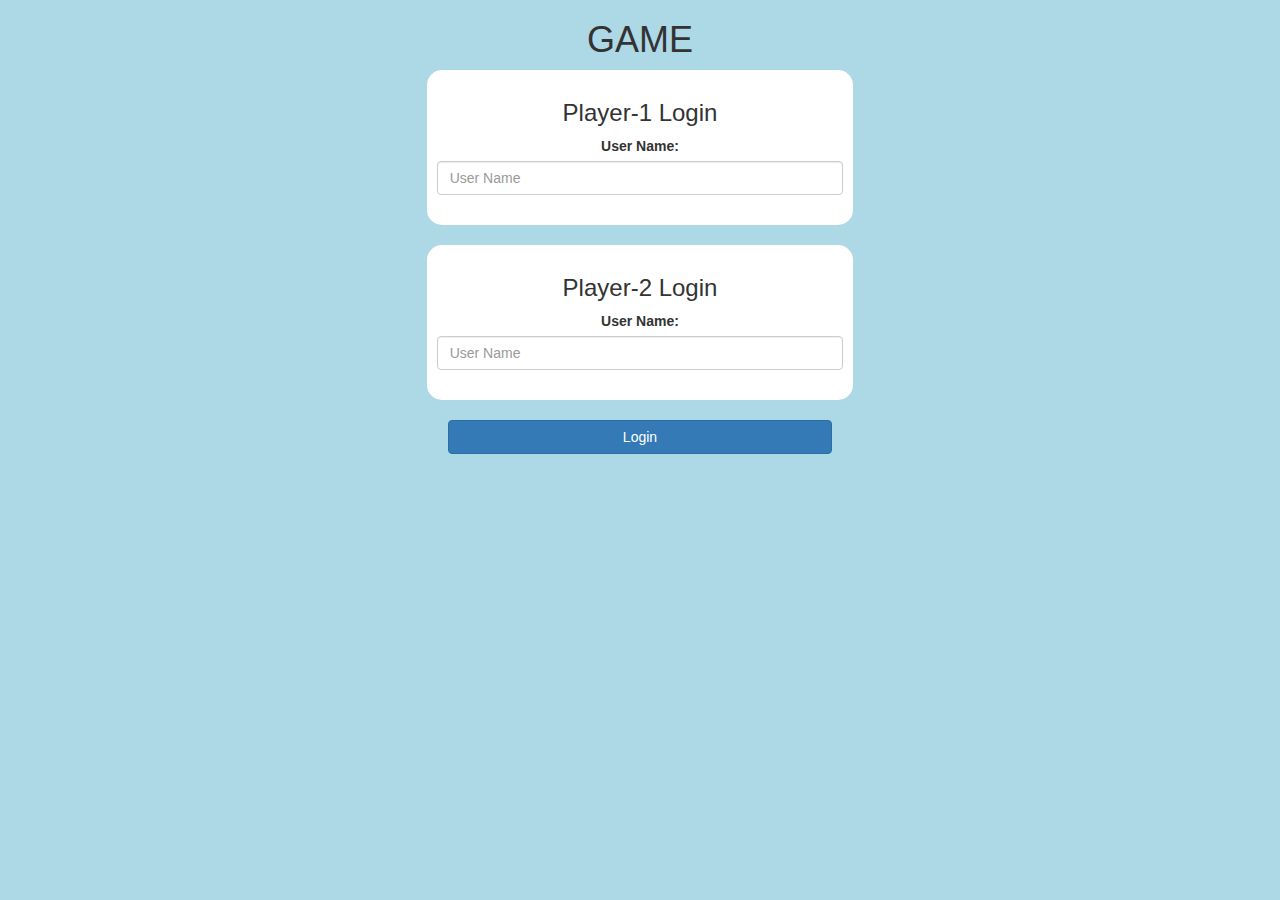
<file: index.html>
<!DOCTYPE html>
<html>
<head>
	<title>Guess The Word</title>

<meta name="viewport" content="width=device-width, initial-scale=1">
<link rel="stylesheet" href="https://maxcdn.bootstrapcdn.com/bootstrap/3.4.0/css/bootstrap.min.css">
<script src="https://ajax.googleapis.com/ajax/libs/jquery/3.4.1/jquery.min.js"></script>
<script src="https://maxcdn.bootstrapcdn.com/bootstrap/3.4.0/js/bootstrap.min.js"></script>

<link rel="stylesheet" type="text/css" href="game.css">

<script src="game_login.js"></script>
</head>
<body>
	<center>
		<h1>GAME</h1>
     <div class="col-lg-4 , col-sm-8 ,col-xs-11 Login">
		<h3>Player-1 Login</h3>
		<label>User Name:</label> 
		<input type="text" id="player1" placeholder="User Name" class="form-control">
		<br>
</div>
<div class="col-lg-4 , col-sm-8 ,col-xs-11 Login">
	<h3>Player-2 Login</h3>
	<label>User Name:</label> 
	<input type="text" id="player2" placeholder="User Name" class="form-control">
	<br>
</div>
<button class="btn btn-primary" onclick="adduser()" style="width: 30%;"> Login </button>
</center>
</body>
</html>
</file>
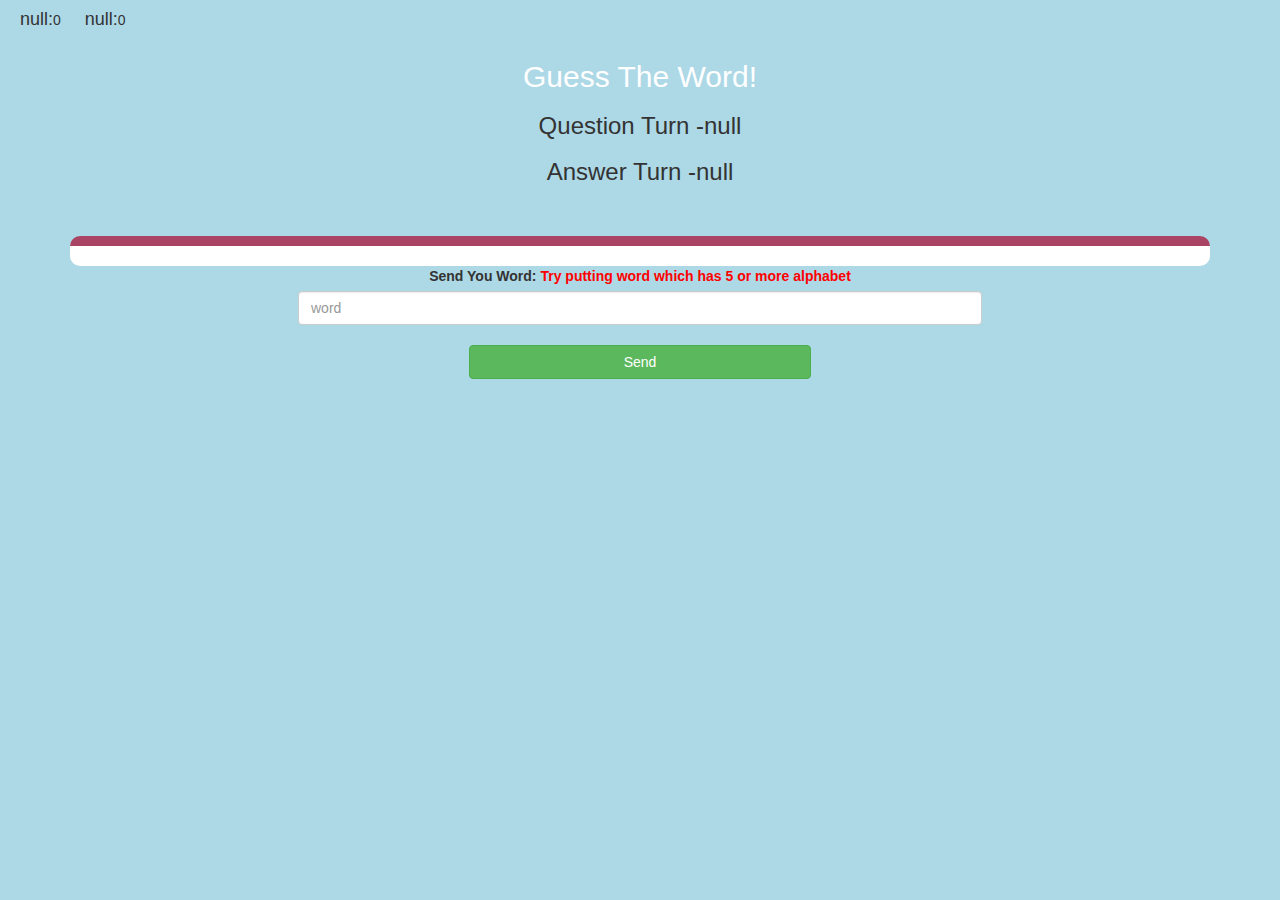
<file: game_page.html>
<!DOCTYPE html>
<html>
<head>
	<title>Guess The Word</title>

<meta name="viewport" content="width=device-width, initial-scale=1">
<link rel="stylesheet" href="https://maxcdn.bootstrapcdn.com/bootstrap/3.4.0/css/bootstrap.min.css">
<script src="https://ajax.googleapis.com/ajax/libs/jquery/3.4.1/jquery.min.js"></script>
<script src="https://maxcdn.bootstrapcdn.com/bootstrap/3.4.0/js/bootstrap.min.js"></script>

<link rel="stylesheet" type="text/css" href="game.css">
</head>
<body>
<h4 id="player1_name"></h4><span id="player1_score"></span>
<h4 id="player2_name"></h4><span id="player2_score"></span>
<div class="container">
	<center>
		<h2 style="color: white;">Guess The Word!</h2>
        <h3 id="player_question"></h3>
		<h3 id="player_answer"></h3>
		<div class="col-lg-6"></div>
		<br>
		<br>
        <div id="output"></div>
		<label>Send You Word: <b style="color: red">Try putting word which has 5 or more alphabet</b></label>
		<input type="text" id="word" class="form-control" placeholder="word">
		<br>
        <button onclick="send()" class="btn btn-success" style="width: 30%;">Send</button>
	</center>
</div>
<script src="game_page.js"></script>
</body>
</html>
</file>
<file: game.css>
body
{
	background: lightblue;
}

	.Login
	{
		background: white;
		padding: 10px;
		float: none;
		border-radius: 15px;
		margin-bottom: 20px;
	}


#player1_name , #player2_name
{
	display: inline-block;
	margin-left: 20px;
}
#word
{
	width: 60%;
}
#word_display
{
	letter-spacing: 5px;
}
#output
{
background: white;
border-radius: 10px;
border-top: 10px solid #AA4465;
padding: 10px;
float: none;
text-align: left;
}
</file>
